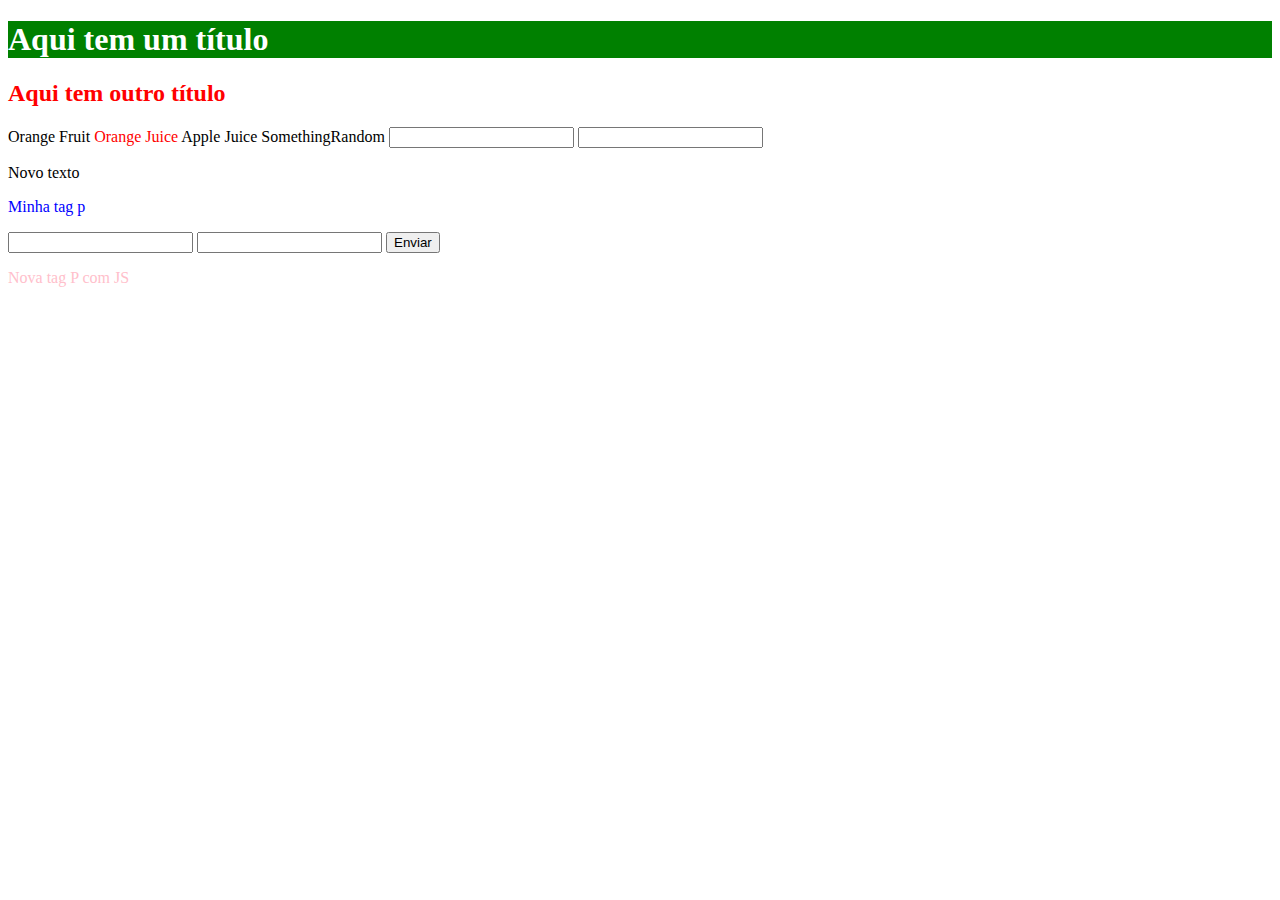
<file: DOM/index.html>
<!DOCTYPE html>
<html lang="en">
<head>
    <meta charset="UTF-8">
    <meta name="viewport" content="width=device-width, initial-scale=1.0">
    <title>Document</title>
    <style>
        .tagP{
            color: pink;
        }
    </style>
</head>
<body>
    <h1 id="titulo-principal">Aqui tem um título</h1>
    <h2 id="titulo-principal">Aqui tem outro título</h2>

    <span class="orange fruit">Orange Fruit</span>
    <span class="orange juice">Orange Juice</span>
    <span class="apple juice">Apple Juice</span>
    <span class="foobar">SomethingRandom</span>

    <input name="up"/>
    <input name="down"/>
    <p>Minha tag p</p>
    <p class="tag">Minha tag p</p>

    <div>
        <input id="preco" name="preço"/>
        <input id="quantidade" name="quantidade"/>
        <button id="enviar">Enviar</button>
        <p id="valor"></p>
    </div>

    <script src="DOM.js"></script>
</body>
</html>
</file>
